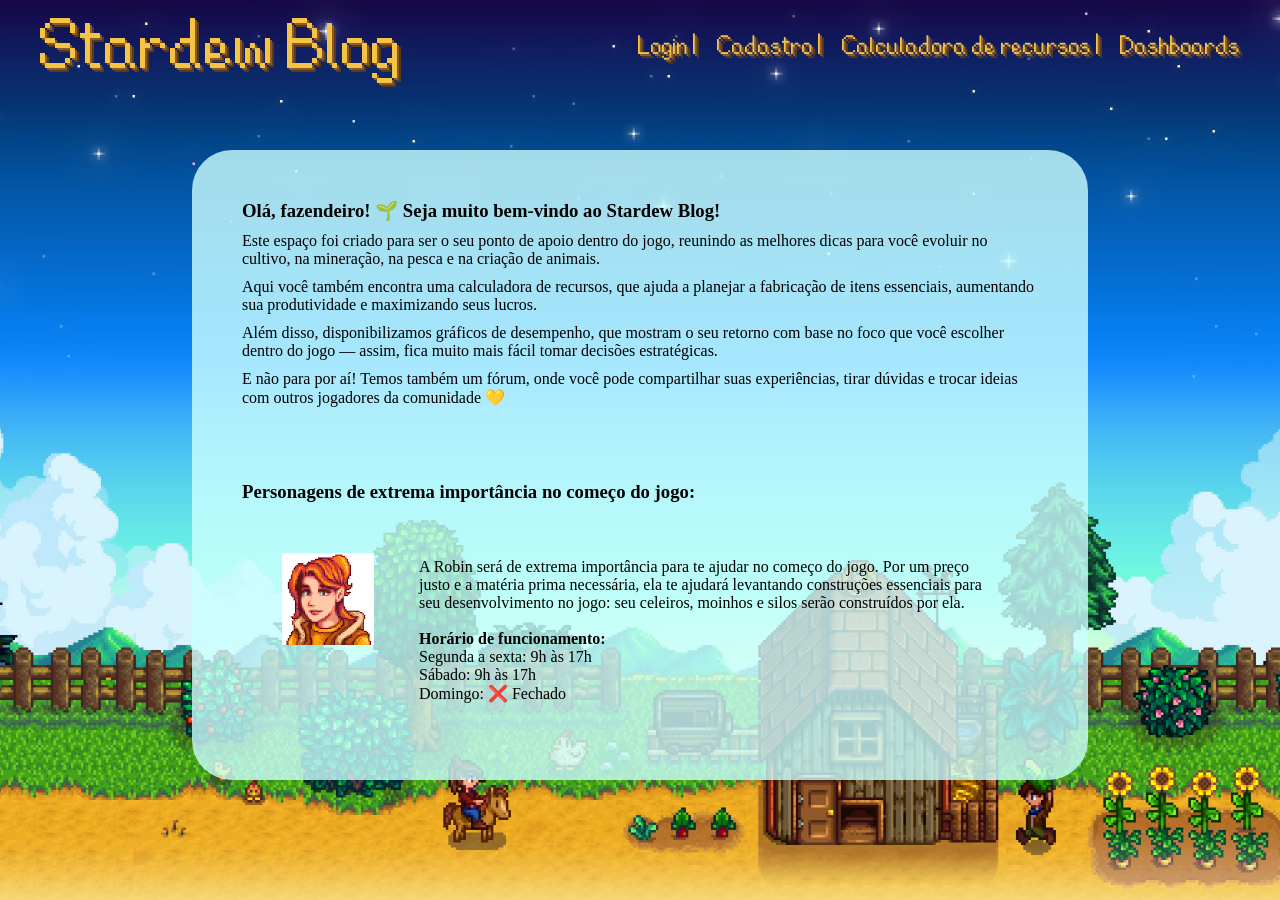
<file: public/index.html>
<!DOCTYPE html>
<html lang="en">

<head>
  <meta charset="UTF-8">
  <meta http-equiv="X-UA-Compatible" content="IE=edge">
  <meta name="viewport" content="width=device-width, initial-scale=1.0">

  <title>Stardew Blog| Página Inicial</title>

  <script src="./js/sessao.js"></script>
  <link href="https://fonts.googleapis.com/css2?family=Press+Start+2P&display=swap" rel="stylesheet">
  <link rel="stylesheet" href="./css/estilo.css">
  <link rel="icon" href="./assets/icon/Brown_Chicken.png">
  <link rel="preconnect" href="https://fonts.gstatic.com">
</head>

<body>
  <div class="header">
    <div class="titulo">Stardew Blog</div>
    <div class="navbar">
      <a href="login.html"> Login | </a>
      <a href="cadastro.html"> Cadastro | </a>
      <span> Calculadora de recursos | </span>
      <span> Dashboards</span>
    </div>
    </div>

  <div class="container">
    <div class="conteudo">
      <h3>Olá, fazendeiro! 🌱 Seja muito bem-vindo ao Stardew Blog!</h3>

      <p>Este espaço foi criado para ser o seu ponto de apoio dentro do jogo, reunindo as melhores dicas para você
        evoluir no cultivo, na mineração, na pesca e na criação de animais.</p>
      <p>Aqui você também encontra uma calculadora de recursos, que ajuda a planejar a fabricação de itens essenciais,
        aumentando sua produtividade e maximizando seus lucros.</p>
      <p>Além disso, disponibilizamos gráficos de desempenho, que mostram o seu retorno com base no foco que você
        escolher dentro do jogo — assim, fica muito mais fácil tomar decisões estratégicas.</p>
      <p>E não para por aí! Temos também um fórum, onde você pode compartilhar suas experiências, tirar dúvidas e trocar
        ideias com outros jogadores da comunidade 💛</p>

      <br>
      <br>
      <br>


      <h3>Personagens de extrema importância no começo do jogo:</h3>

      <div class="personagens">
        <div class="imagem"><img src="assets/imgs/robin.png"></div>
        <div class="text">
          <p>A Robin será de extrema importância para te ajudar no começo do jogo. Por um preço justo e a matéria prima
            necessária, ela te ajudará levantando construções essenciais para seu desenvolvimento no jogo: seu celeiros,
            moinhos e silos serão construídos por ela.</p>
          <br>
          <p style="font-weight: bold;">Horário de funcionamento:</p>

          <p>Segunda a sexta: 9h às 17h</p>
          <p>Sábado: 9h às 17h</p>
          <p>Domingo: ❌ Fechado</p>

        </div>
      </div>

      <div class="personagens">
        <div class="imagem">
          <img src="assets/imgs/pierre.png">
        </div>
        <div class="text">
          <p>O Pierre é dono e administrador do Armazém do Pierre e vai te fornecer as sementes e fertilizantes da
            melhor
            qualidade, o que vai te ajudar muito nesse primeiro momento.</p>
          <br>
          <p style="font-weight: bold;">Horário de funcionamento da loja:</p>
          <p>Segunda a sexta: 9h às 17h</p>
          <p>Sábado: 9h às 17h</p>
          <p>Quarta-feira: ❌ Fechado</p>
          </p>
        </div>
      </div>

      <div class="personagens">
        <div class="imagem">
          <img src="assets/imgs/clint.png">
        </div>
        <div class="text">
          <p>O Clint mora do outro lado do rio, e ele é o ferreiro local. Recomendo que sempre procure a loja dele antes
            de
            começar a se aventurar nas cavernas do jogo. Uma boa picareta e espada te ajudarão muito nessas explorações.
          </p>
          <br>
          <p style="font-weight: bold;">Horário de funcionamento da loja:</p>
          <p>Segunda a sexta: 9h às 16h</p>
          <p>Sábado: 9h às 16h</p>
        </div>
      </div>

      <div class="personagens">
        <div class="imagem">
          <img src="assets/imgs/marnie.png">
        </div>
        <div class="text">
          <p>A Marnie reside no Rancho da Marnie e comercializa rações, animais e feno. Observação: Quase sempre, quando
            você precisar da Marnie, ele não estará na loja, então eu compraria um catálogo assim que fosse possível,
            para evitar que os animais morram de fome.</p>
          <br>
          <p style="font-weight: bold;">Horário de funcionamento da loja:</p>
          <p>9h às 16h, mas fecha segunda e terça 😅</p>
        </div>
      </div>



      <br>
      <br>
      <br>

      <h3>Dicas importantes para iniciantes no jogo:</h3>
      <div class="dicas">
        <div class="imagem">
          <img src="assets/imgs/tired.jpg" width="300px">
        </div>
        <div class="text">
          <p>Não gaste energia desnecessariamente limpando toda a fazenda logo no início. Ao assumir a fazenda de seu
            falecido avô, as coisas estarão em condições bem precárias, então o melhor a se fazer é arregaçar as mangas
            e
            começar a limpar sua terra. Mas apesar disso é importante lembrar que no começo do jogo você não tem
            necessidade de gastar muita energia de forma desnecessária, então vá com calma e evite desmaiar, pois cada
            vez
            que isso acontece os moradores te cobrarão uma pequena fortuna da conta do hospital</p>
        </div>
      </div>
      <div class="dicas">
        <div class="imagem">
          <img src="assets/imgs/bau.jpg" width="300px">
        </div>
        <div class="text">
          <p>Construa baús: No começo de sua jornada, sua mochila mais vai estar para uma pochete de tão pequena. E
            enquanto não tiver as moedas necessárias para comprar a melhoria na loja do Pierre, criar baús para
            armazenar
            os materias que for coletando irá te auxiliar.</p>
        </div>
      </div>
      <div class="dicas">
        <div class="imagem">
          <img src="assets/imgs/plantacao.jpg" width="300px">
        </div>
        <div class="text">
          <p>Com tantas possibilidades do que fazer em Stardew Valley, é possível se sentir um pouco perdido sobre o que
            priorizar no início. Porém, a melhor coisa é se concentrar na sua plantação no começo, aproveitando o resto
            do
            tempo para minerar e coletar outros recursos espalhados para o mapa, o que ajudará a juntar dinheiro para
            novas ferramentas e melhorias para sua casa ao longo do gameplay.</p>
        </div>
      </div>
      <div class="dicas">
        <div class="imagem">
          <img src="assets/imgs/espantalho.jpg" width="300px">
        </div>
        <div class="text">
          <p>E falando em perder dinheiro, assim que você começar a plantar, os corvos da região vão decidir que sua
            fazenda é um ótimo lugar para conseguir um lanchinho gratuito, atacando periodicamente suas colheitas.Uma
            forma simples de evitar esse problema são os espantalhos, que podem ser criados desde o início, com cada um
            protegendo uma região circular de 8x8.</p>
        </div>
      </div>

      <div class="dicas">
        <div class="imagem">
          <img src="assets/imgs/tv.jpg" width="300px">
        </div>
        <div class="text">
          <p>Depois de muito trabalho e exploração, chegou a hora de se recolher para descansar. Porém, sua jornada
            ainda
            não acabou! Ao voltar para a cabana, é hora de assistir TV antes de dormir, porque os canais de Stardew
            Valley
            oferecem informações valiosas para sua aventura.</p>
          <br>

          <p style="font-weight: bold;">Guia de Canais:</p>
          <br>
          <p><span style="font-weight: bold;">Rainha do molho:</span> Ensina receitas de comida e passa aos domingos com
            reprises na quarta</p>
          <p><span style="font-weight: bold;">Cartomante: </span>Mostra sua sorte do dia, muito importante para saber se
            você terá sorte na mineração, pesca ou encontrando itens raros</p>
          <p><span style="font-weight: bold;">Previsão do tempo: </span> Diz o clima do dia seguinte, muito útil para
            planejar o dia seguinte no jogo</p>
          <p><span style="font-weight: bold;">Vida no campo: </span>Dá dicas importantes sobre agricultura, pesca,
            eventos e mecânicas escondidas no jogo</p>
        </div>
      </div>

      <br>
      <br>
      <br>
      <h3>Dicas de cultivo:</h3>
      <p>Stardew Valley tem as quatro estações que conhecemos e cada uma dura um período fixo de 28 dias. A mais
        desafiadora do jogo será o inverno, obviamente.</p>
      <div class="estacao">
        <div class="imagem"><img src="assets/imgs/primavera.jpg" width="400px"></div>
        <div class="text">
          <h4>1ª estação: Primavera 🌸</h4>
          <br>
          <p>A primavera é de longe a estação mais bonita e aguardada do jogo, o cenário se enche de flores, o clima
            fica
            agradável e é a estação ideal para aprender a cultivar, já que os cultivos dessa estação são mais simples:
          </p>
          <p>Nessa estação, as seguintes plantas podem ser cultivadas: Jasmin-azul, couve-flor, alho, couve, chirívia,
            batata, ruibarbo, tulipa, arroz não moído, cenoura. Além dessas, o grão de café, vagem e morango também
            podem
            ser cultivados, esses rendendo colheitas múltiplas.</p>
          <p>A melhor planta para se ganhar dinheiro nessa primeira primavera é a batata, você pode comprar as sementes
            do
            Pierre.</p>
            <p>Quais os melhores cultivos da primavera?<button onclick="mostrarPlantiosPrimavera()">Descobrir</button></p>
            <br>
            
          <br>
          <div id="div_primavera">
            <!-- <img src="assets/imgs/Potato.png" width="50px">
            <img src="assets/imgs/Kale.png" width="50px">
            <img src="assets/imgs/Strawberry.png" width="50px"> -->
          </div>
        </div>
      </div>

      <div class="estacao">
        <div class="text">
          <h4>2ª estação: Verão ☀️</h4>
          <br>
          <p>O verão faz as plantas crescerem rápido e possui menos chuva que a primavera</p>
          <p>Nessa estação você consegue cultivar: Melão, papoula, rabanete, repolho roxo, carambola, flor-miçanga,
            trigo e
            girassol como colheita única. Como colheitas múltiplas temos o mirtilo, milho, lúpulo, pimenta quente,
            tomate e
            grão de café</p>
          <p>A melhor planta para essa estação é o mirtilo, pois produz várias vezes, dando muitos frutos por colheita e
            rende 80 ouros por fruto</p>
            <p>Quais os melhores cultivos do verão?<button onclick="mostrarPlantiosVerao()">Descobrir</button></p>
            <br>
          <br>
          <div id="div_verao">
            <!-- <img src="assets/imgs/Blueberry.png" width="50px">
            <img src="assets/imgs/Melon.png" width="50px">
            <img src="assets/imgs/Starfruit.png" width="50px"> -->
          </div>
        </div>
        <div class="imagem"><img src="assets/imgs/verao.jpg" width="400px"></div>
      </div>

      <div class="estacao">
        <div class="imagem">
          <img src="assets/imgs/outono.jpg" width="400px">
        </div>
        <div class="text">
          <p>
          <h4>3ª estação: Outono 🍂</h4>
          <br>

          <p>No outono, a estética do jogo fica extraordinária de tão linda, além disso é uma das estações mais
            lucrativas
            do jogo. O outono tem ainda menos chuvas que o verão, então é importante ter um bom regador nessa altura do
            jogo.</p>
          <p>Nessa estação você pode plantar como colheita única: Amaranto, alcachofra, beterraba, couve chinesa,
            rosa-de-fada, abóbora, girassol, cereja de joia doce, trigo, inhame. Como múltiplas colheitas: Milho,
            Oxicoco,
            Berinjela, uva, e brócolis.</p>
          <p>Melhores plantações do outono sem dúvida: <button onclick="mostrarPlantiosOutono()">Descobrir</button></p>
          <br>
          <div id="div_outono">
            <!-- <img src="assets/imgs/Pumpkin.png" width="50px">
            <img src="assets/imgs/Cranberries.png" width="50px">
            <img src="assets/imgs/Corn.png" width="50px"> -->
          </div>
        </div>
      </div>

      <div class="estacao">
        <div class="text">
          <h4>4ª estação: Inverno ❄️</h4>

          <h4>Muita atenção</h4>
          <p>É aqui que o bicho pega!! No inverno, não é possível plantar em área externa devido à baixa temperatura.
            Então
            é de extrema importância que a essa altura do jogo você já tenha desbloqueado a estufa, que vai te salvar
            durante os 28 dias dessa estação! </p>
          <p>Caso você ainda não tenha desbloqueado a estufa, não se preocupe, você ainda poderá contar com a pescaria
            para
            se sustentar durante esse período. Durante esse período a única possível plantação externa é do melão
            poeiro.
          </p>
          <p>
            <img src="assets/imgs/Powdermelon.png" width="50px">
          </p>


        </div>
        <div class="imagem"><img src="assets/imgs/inverno.jpg" width="400px"></div>
      </div>

      <br>
      <br>
      <br>
      <center>
         <h3>A Pesca em Stardew Valley</h3>
         <br>
      <div class="intro-pesca">
        <img src="assets/imgs/pesca3.jpg" width="400px">
        <img src="assets/imgs/pesca.jpg" width="400px">
      </div>
      <br>
      <br>
      </center>
      <p>A pesca é uma das melhores maneiras de ganhar dinheiro e também uma das partes mais divertidas do jogo!</p>
      <p>No começo do jogo pode ser um pouco complicado se acostumar com o controle da barra de pesca, mas logo você se acostuma a isso e estará se divertindo pescando vários peixes pela Vila dos Pelicanos.</p>
      <p>Uma coisa importante de se saber nesse início de jogo é que a variedade de sua pesca depende da estação, clima, horário e experiência em pesca. Aqui abaixo vai um guia de todos os possíveis lugares de pesca e os peixes que é possível conseguir em cada um.</p>
     
      <div class="pesca">
        <div class="imagem"><img src="assets/imgs/esgoto.jpg" width="300px"></div>
        <div class="text">
          <h3>Esgotos</h3>
          <br>
          <p>Os Esgotos são um local de pesca fácil e produtivo, especialmente para aprimorar a habilidade de pesca ou
            adquirir tesouros. A Carpa é o peixe menos difícil de pescar no jogo e é o único peixe nos esgotos (exceto
            um
            único peixe lendário, a Carpa mutante). Portanto, todo arremesso de linha resulta em uma recompensa de item
            imediata ou em uma pesca rápida de carpa.</p>
          <p style="font-weight: bold;">Peixes mais comuns de se pescar no esgoto:</p>
          <br>
          <p><img src="assets/imgs/carpa.png" width="30px"> Carpa</p>
          <p><img src="assets/imgs/Radioactive_Carp.png" width="30px"> Carpa Radioativa</p>
        </div>
      </div>
      <div class="pesca">
        <div class="text">
          <h3>Praia</h3>
          <br>
          <p>A praia é o melhor para você começar a ganhar dinheiro de verdade com pesca.
            Quanto mais longe sua vara alcançar, melhores serão os peixes e a parte da noite (após as 18h) costuma ser mais lucrativa.
            Fique no píer e lance o mais longe que puder.
          </p>
          <p style="font-weight: bold;">Os peixes mais comuns de se pescar na praia:</p>
          <br>
          <p><img src="assets/imgs/linguado.png" width="30px"> Linguado</p>
          <p><img src="assets/imgs/Sardine.png" width="30px"> Sardinha</p>
          <p><img src="assets/imgs/Tuna.png" width="30px"> Atum</p>
        </div>
        <div class="imagem"><img src="assets/imgs/praia.jpg" width="300px" height="225px"></div>
      </div>
      <div class="pesca">
        <div class="imagem">
          <img src="assets/imgs/riverPelican.jpg" width="300px" height="225px">
        </div>
        <div class="text">
          <h3>Rio(Vila dos Pelicanos)</h3>
          <br>
          <p>A pesca costuma ser mais variada e menos previsível.
            Nos dias de chuva você consegue pescar o bagre, o mais valioso dentre os comuns de se pescar por aqui. 
            Os lugares mais largos do rio costumam ter os melhores peixes e alguns deles só aparecem em horários específicos.
          </p>
          
          <p style="font-weight: bold;">Os peixes mais comuns de se pescar nesse rio:</p>
          <br>
          <p><img src="assets/imgs/Bream.png" width="30px"> Brema</p>
          <p><img src="assets/imgs/Catfish.png" width="30px"> Bagre (quando chove)</p>
          <p><img src="assets/imgs/Sunfish.png" width="30px"> Sunfish</p>
        </div>
      </div>
      <div class="pesca">
        <div class="text">
          <h3>Lago da montanha</h3>
          <br>
          <p>Os peixes aqui são mais calmos e por isso são mais fáceis de pescar, sendo um bom lugar para treinar até se acostumar com a barra de pesca e comandos.
            No verão e inverno é possível pescar o Esturjão, que é o mais valioso dentre os comuns de se pescar. Um ótimo lugar para ganhar experiência em pesca.
          </p>
          <p style="font-weight: bold;">Os peixes mais comuns de se pescar nesse lago:</p>
          <br>
          <p><img src="assets/imgs/carpa.png" width="30px"> Carpa</p>
          <p><img src="assets/imgs/achiga.png" width="30px"> Achigã</p>
          <p><img src="assets/imgs/Sturgeon.png" width="30px"> Esturjão</p>
        </div>
        <div class="imagem">
          <img src="assets/imgs/Lago da Montanha.jpg" width="300px" height="225px">
        </div>
      </div>
      <div class="pesca">
        <div class="imagem">
          <img src="assets/imgs/LagodaFazenda.jpg" width="300px" height="225px">
        </div>
        <div class="text">
          <h3>Lago da fazenda</h3>
          <br>
          <p>Pescar no lago da fazenda serve mais para treino do que para lucro, isso devido a enorme quantidade de lixo que se pega pescando aqui e a pouquíssima quantidade de peixes bons.</p>
          <p style="font-weight: bold;">Os peixes mais comuns de se pescar:</p>
          <br>
          <p><img src="assets/imgs/carpa.png" width="30px"> Carpa</p>
          <p><img src="assets/imgs/lixo.png" width="30px"> Lixo😅</p>
        </div>
      </div>
      <div class="pesca">

        <div class="text">
          <h3>Minas</h3>
          <br>
          <p>Quando conseguir pescar nas minas, você já estará em nível mais avançado e com mais experiência em pesca, isso porque a pesca só é desbloqueada nos últimos andares das minas.
            A barrinha é mais difícil de controlar, os peixes são mais rápidos e você conseguirá peixes raros com mais facilidade.
          </p>
          <p style="font-weight: bold;">Os peixes mais comuns de se pescar:</p>
          <br>
          <p><img src="assets/imgs/Ghostfish.png" width="30px"> Peixe fantasma</p>
          <p><img src="assets/imgs/Lava_Eel.png" width="30px"> Enguia de lava</p>
        </div>
        <div class="imagem">
          <img src="assets/imgs/mina.jpg" width="300px" height="225px">
        </div>
      </div>
      <div class="pesca">
        <div class="imagem">
          <img src="assets/imgs/Deserto.jpg" width="300px" height="225px">
        </div>
        <div class="text">
          <h3>Deserto</h3>
          <br>
          <p>No deserto há poucos tipos de peixes e você consegue pescar em horários específicos. Você consegue o areinha que é importante para completar o Centro Comunitário.</p>
          <p style="font-weight: bold;">Os peixes mais comuns de se pescar:</p>
          <br>
          <p><img src="assets/imgs/Sandfish.png" width="30px"> Areinha</p>
        </div>
      </div>
      <br>
      <br>
      <br>
      <center>
        <h3>Pecuária em Stardew Valley</h3>
        <br>
        <br>
          <div class="intro-pecuaria">
            
            <img src="assets/imgs/Celeiro.png" width="300px">
            <img src="assets/imgs/Galinheiro.png" width="300px">
          </div>
      </center>
      <br>
      <p>A pecuária é uma das melhores formas de conseguir dinheiro no jogo. Para começar você vai precisar construir um galinheiro e um celeiro com a Robin</p>
      <p style="font-weight: bold;">No galinheiro é possível criar:</p>
      <div class="intro-pecuaria">
        <p><img src="assets/imgs/White_Chicken.png"> Galinhas</p>
        <p><img src="assets/imgs/Duck.png"> Patos</p>
        <p><img src="assets/imgs/Rabbit.png"> Coelhos</p>
      </div>
      <p style="font-weight: bold;">No celeiro é possível criar:</p>
      <div class="intro-pecuaria">
        <p><img src="assets/imgs/White_Cow.png"> Vacas</p>
        <p><img src="assets/imgs/Goat.png"> Cabras</p>
        <p><img src="assets/imgs/Sheep.png"> Ovelhas</p>
        <p><img src="assets/imgs/Pig.png"> Porcos</p>
      </div>
      
      <p>Os animais vão te fornecer diversos recursos que você pode vender, usar para fazer receitas, roupas e diversos outros utensílios</p>
      <p><img src="assets/imgs/32px-Egg.png" width="35px"> Ovos: Você obtém com as galinhas</p>
      <p><img src="assets/imgs/36px-Duck_Egg.png" width="35px"> Ovos de pata: consegue criando patos</p>
      <p><img src="assets/imgs/36px-Duck_Feather.png" width="35px"> Penas de pato: consegue com patos e é ótimo para dar de presente e criar roupas.</p>
      <p><img src="assets/imgs/32px-Wool.png" width="35px"> Lã: consegue com as ovelhas</p>
      <p><img src="assets/imgs/32px-Rabbit's_Foot.png" width="35px"> Pé de coelho: Excelente para dar de presente de aniversário para os aldeões, que acreditam ser um amuleto da sorte.</p>
      <p><img src="assets/imgs/32px-Milk_ES.png" width="35px"> Leite: consegue com as vacas</p>
      <p><img src="assets/imgs/32px-Goat_Milk_ES.png" width="35px"> Leite de cabra: consegue com as cabras</p>
      <p><img src="assets/imgs/32px-Truffle.png" width="35px"> Trufas: os porcos conseguem fuçando o solo, muito lucrativo</p>          
      <p>É muito importante dar carinho e comida aos animais todos os dias, isso porque eles ficam felizes e isso aumenta a qualidade dos recursos fornecidos, impactando diretamente no lucro. Outra dica importante para manter os animais sempre felizes é comprar um aquecedor para o inverno e manter nos ambientes deles</p>

      <br><br><br>

      <center>
        <h3>Exploração das minas em Stardew Valley</h3>
        <br>
        <br>
          <div class="intro-pecuaria">
            
            <img src="assets/imgs/minas.jpg" width="300px">
            <img src="assets/imgs/minas1.jpg" width="300px">
          </div>
      </center>
      <p>As minas são uma parte essencial do jogo, pois aqui você vai adquirir experiência matando montros, além de adquirir recursos essenciais para o jogo</p>
      <p style="font-weight: bold;">Dicas importantes:</p>
      <br>
      <p>No início do jogo seu level e energia estarão baixos, além de que suas ferramentas não serão as melhores, o que pode acabar te trazendo infortúnios como ser derrotado facilmente nas cavernas, então tenha cuidado.</p>
      <p>Leve frutas, peixe e comida cozida quando tiver, para recuperar energia.</p>
      <br>
      <p style="font-weight: bold;">Guia dos andares</p>
      <br>
      <p>Andares 1-39: Abundante em cobre </p>
      <p>Andares 40-79: Abundante em ferro</p>
      <p>Andares 80+: Abundante em ouro</p>
      <p>Outros minérios como írio você só vai encontrar na caverna do deserto, que possui uma dificuldade mais elevada.</p>
      <br>

    <div class="footer">
    </div>
</body>
<script>
  function mostrarPlantiosPrimavera(){

    div_primavera.innerHTML = "<br><br><br>";

    let primavera = [
      {nome: 'Jasmin-Azul', preco: '30 ouros', imagem : 'assets/imgs/Jasmin.png'},
      {nome: 'Couve-flor', preco: '80 ouros', imagem : 'assets/imgs/Couve.png'},
      {nome: 'Alho', preco: '40 ouros', imagem : 'assets/imgs/Alho.png'},
      {nome: 'Couve', preco: '70 ouros', imagem : 'assets/imgs/Kale.png'},
      {nome: 'Chirívia', preco: '20 ouros', imagem : 'assets/imgs/Chirivia.png'},
      {nome: 'Batata', preco: '50 ouros', imagem : 'assets/imgs/Potato.png'},
      {nome: 'Ruibarbo', preco: '100 ouros', imagem : 'assets/imgs/Ruibarbo.png'},
      {nome: 'Morango', preco: '100 ouros', imagem : 'assets/imgs/Morango.png'}
    ];

    for(let i = 0; i < primavera.length; i++){
      div_primavera.innerHTML += ` <li><img src="${primavera[i].imagem}" width = "40px"> ${primavera[i].nome} - ${primavera[i].preco}</li>`
    }
  }

  function mostrarPlantiosVerao(){
    div_verao.innerHTML = "<br><br><br>";

    let verao = [
      {nome: 'Melão', preco: '80 ouros', imagem : 'assets/imgs/Melao.png'},
      {nome: 'Papoula', preco: '100 ouros', imagem : 'assets/imgs/Papoula.png'},
      {nome: 'Rabanete', preco: '40 ouros', imagem : 'assets/imgs/Rabanete.png'},
      {nome: 'Repolho roxo', preco: '100 ouros', imagem : 'assets/imgs/Repolho.png'},
      {nome: 'Carambola', preco: '400 ouros', imagem : 'assets/imgs/Carambola.png'},
      {nome: 'Girassol', preco: '30 ouros', imagem : 'assets/imgs/Girassol.png'},
      {nome: 'Mirtilo', preco: '80 ouros', imagem : 'assets/imgs/Mirtilo.png'},
      {nome: 'Milho', preco: '150 ouros', imagem : 'assets/imgs/Milho.png'}
    ];

    for(let i = 0; i < verao.length; i++){
      div_verao.innerHTML += ` <li><img src="${verao[i].imagem}" width = "40px"> ${verao[i].nome} - ${verao[i].preco}</li>`
    }
  }

  function mostrarPlantiosOutono(){
    div_outono.innerHTML = "<br><br><br>";

    let outono = [
      {nome: 'Amaranto', preco: '70 ouros', imagem : 'assets/imgs/Amaranto.png'},
      {nome: 'Alcachofra', preco: '30 ouros', imagem : 'assets/imgs/Alcachofra.png'},
      {nome: 'Beterraba', preco: '20 ouros', imagem : 'assets/imgs/Beterraba.png'},
      {nome: 'Abobora', preco: '100 ouros', imagem : 'assets/imgs/Abobora.png'},
      {nome: 'Oxicoco', preco: '240 ouros', imagem : 'assets/imgs/Oxicoco.png'},
      {nome: 'Berinjela', preco: '20 ouros', imagem : 'assets/imgs/Berinjela.png'},
      {nome: 'Uva', preco: '60 ouros', imagem : 'assets/imgs/Uva.png'}
    ];

    for(let i = 0; i < outono.length; i++){
      div_outono.innerHTML += ` <li><img src="${outono[i].imagem}" width = "40px"> ${outono[i].nome} - ${outono[i].preco}</li>`
    }
  }
</script>
</html>
</file>
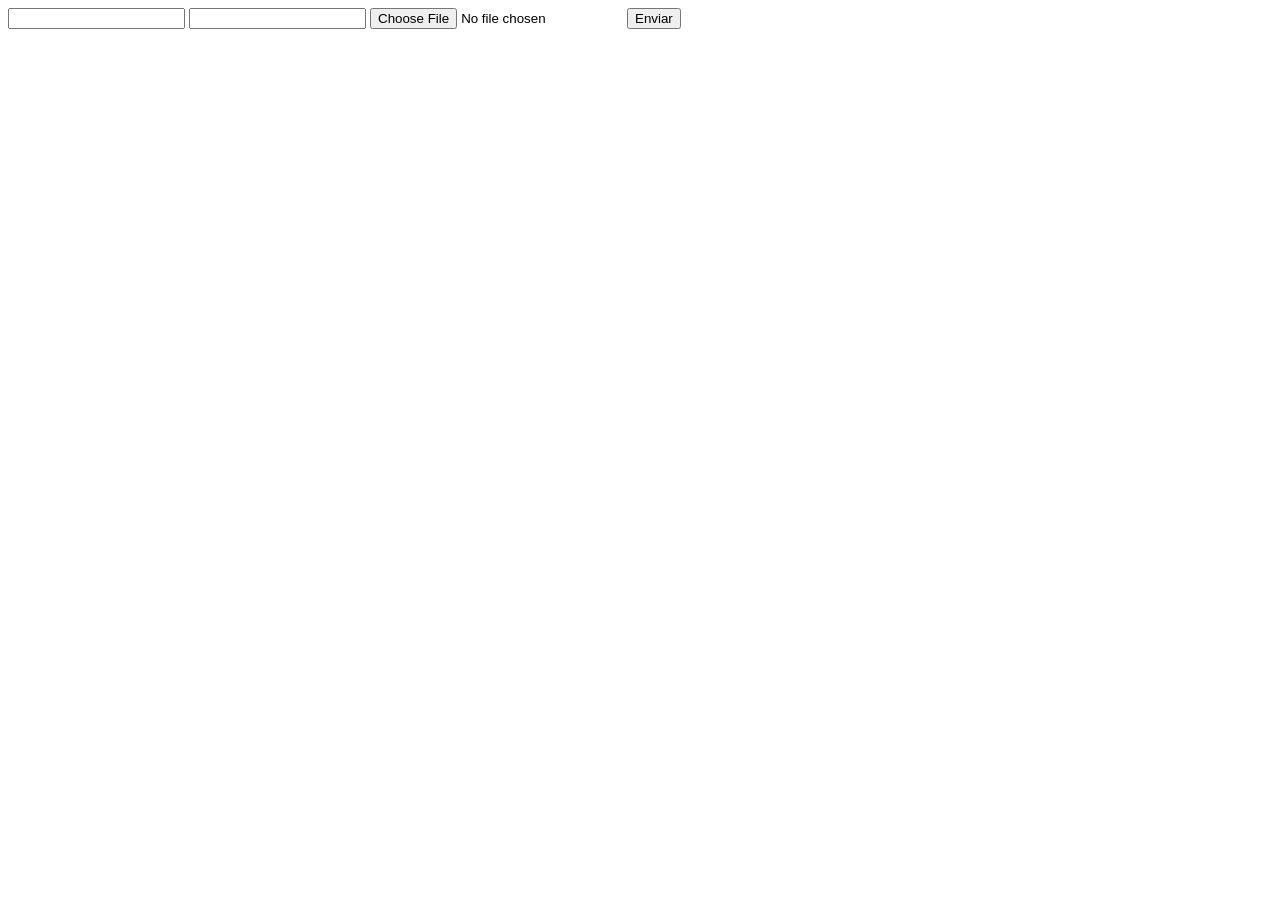
<file: DOCUMENTOS_DE_APOIO/exemplo_de_upload_de_arquivo/public/index.html>
<!DOCTYPE html>
<html lang="en">

<head>
  <meta charset="UTF-8">
  <meta http-equiv="X-UA-Compatible" content="IE=edge">
  <meta name="viewport" content="width=device-width, initial-scale=1.0">
  <title>Upload</title>
</head>

<body>

  <div>
    <input name="nome" id="nome" type="text" />
    <input name="email" id="email" type="url" />
    <input name="foto" id="foto" type="file" />
    <button onclick="enviar()">Enviar</button>
  </div>

  <div id="container"></div>
</body>

</html>

<script>
  function enviar() {
    const formData = new FormData();
    formData.append('foto', foto.files[0])
    formData.append('nome', nome.value)
    formData.append('email', email.value)

    fetch("/usuarios/cadastro", {
      method: "POST",
      body: formData
    })
      .then(res => {
        window.location = "./perfil.html"
      })
      .catch(err => {
        //console.log(err);
      })
  }
</script>
</file>
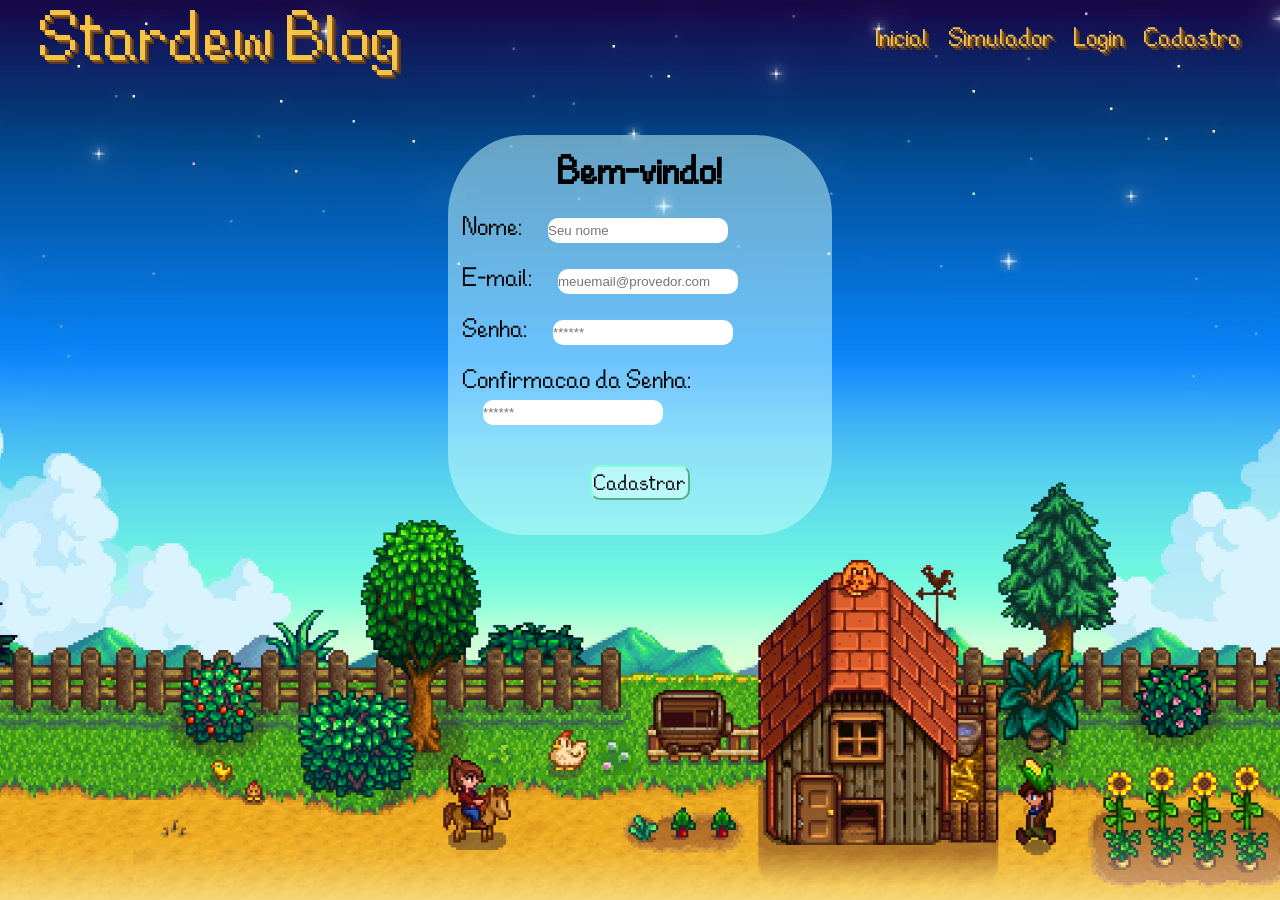
<file: public/cadastro.html>
<!DOCTYPE html>
<html lang="pt-br">

<head>
  <meta charset="UTF-8" />
  <meta http-equiv="X-UA-Compatible" content="IE=edge" />
  <meta name="viewport" content="width=device-width, initial-scale=1.0" />

  <title>StardewBlog | Cadastro</title>

  <script src="./js/sessao.js"></script>

  <link rel="stylesheet" href="./css/login.css" />
  <link rel="icon" href="./assets/icon/Brown_Chicken.png" />
  <link rel="preconnect" href="https://fonts.gstatic.com" />
</head>

<body>
  <!--header inicio-->
  <div class="header">
    <div class="container">
      <h1 class="titulo">Stardew Blog</h1>
      <div class="navbar">
        <a href="index.html">Inicial</a>
        <a href="simulador.html">Simulador</a>
        <a href="login.html">Login</a>
        <a href="#">Cadastro</a>
      </div>
    </div>
    <!--header fim-->

    <div class="login">
      <!-- <div class="alerta_erro">
        <div class="card_erro" id="cardErro">
          
        </div> 
      </div> -->
      <div class="container">
        <div class="card card-cadastro">
          <h2>Bem-vindo!</h2>
          <div class="formulario">
            <!--
                         Para inserir mais um campo, copie uma das inputs abaixo.
                         Assim que inserir vá para o script abaixo.
                     -->
            <div class="campo">
              <span>Nome:</span>
              <input id="nome_input" type="text" placeholder="Seu nome" />
            </div>
            <div class="campo">
              <span>E-mail:</span>
              <input id="email_input" type="text" placeholder="meuemail@provedor.com" />
            </div>
            <div class="campo">
              <span>Senha:</span>
              <input id="senha_input" type="password" placeholder="******" />
            </div>
            <div class="campo">
              <span>Confirmacao da Senha:</span>
              <input id="confirmacao_senha_input" type="password" placeholder="******" />
            </div>
            <div class="botao_centraliza">
              <button class="botao" onclick="cadastrar()">Cadastrar</button>
            </div>
            <div id="div_erros_login">
              <div id="mensagem_erro"></div>
            </div>
            <div id="div_aguardar" class="loading-div" style="display:none; justify-content:center;">
              <img src="./assets/imgs/loading.gif" id="loading-gif" width="100px">
            </div>


          </div>
        </div>
      </div>
</body>

</html>

<script>

  // Array para armazenar empresas cadastradas para validação de código de ativação 
  let listaEmpresasCadastradas = [];

  function cadastrar() {
    // aguardar();
    let mensagem = document.getElementById('mensagem_erro');
    //Recupere o valor da nova input pelo nome do id
    // Agora vá para o método fetch logo abaixo
    var nomeVar = nome_input.value;
    var emailVar = email_input.value;
    var senhaVar = senha_input.value;
    var confirmacaoSenhaVar = confirmacao_senha_input.value;

    // Verificando se há algum campo em branco
    if (
      nomeVar == "" ||
      emailVar == "" ||
      senhaVar == "" ||
      confirmacaoSenhaVar == ""
    ) {
      mensagem.innerHTML = "<p><b>Erro: todos os campos devem estar preenchidos</b></p>";
      return false;
    }else if(senhaVar.length < 8){
      mensagem.innerHTML = `<p><b>A senha deve conter pelo menos 8 caracteres.</b></p>`
      return false;
    }
     else if (senhaVar != confirmacaoSenhaVar) {
      mensagem.innerHTML = `<p><b>Ops! As senhas digitadas sao diferentes.</b></p>`;
      return false;
    }else if(!emailVar.includes(".com") || !emailVar.includes('.com')){
      mensagem.innerHTML = `<p><b>Email não é válido</b></p>`;
      return false;
    }
    fetch("/usuarios/cadastrar", {
      method: "POST",
      headers: {
        "Content-Type": "application/json",
      },
      body: JSON.stringify({
        // crie um atributo que recebe o valor recuperado aqui
        // Agora vá para o arquivo routes/usuario.js
        nomeServer: nomeVar,
        emailServer: emailVar,
        senhaServer: senhaVar,
      }),
    })
      .then(function (resposta) {
        //console.log("resposta: ", resposta);

        if (resposta.ok) {
          mensagem.innerHTML =
            "Cadastro realizado com sucesso! Redirecionando para tela de Login...";

          setTimeout(() => {
            window.location = "login.html";
          }, "2000");

          limparFormulario();
          finalizarAguardar();
        } else if (resposta.status == 500) {
          mensagem.innerHTML =
            "Email ja cadastrado no banco!";
          //throw "Houve um erro ao tentar realizar o cadastro!";
        }
      })
      .catch(function (resposta) {
        //console.log(`#ERRO: ${resposta}`);
        finalizarAguardar();
      });

    return false;
  }

  // Listando empresas cadastradas 
  // function sumirMensagem() {
  //   div_erros_login.style.display = "none";
  // }
</script>
</file>
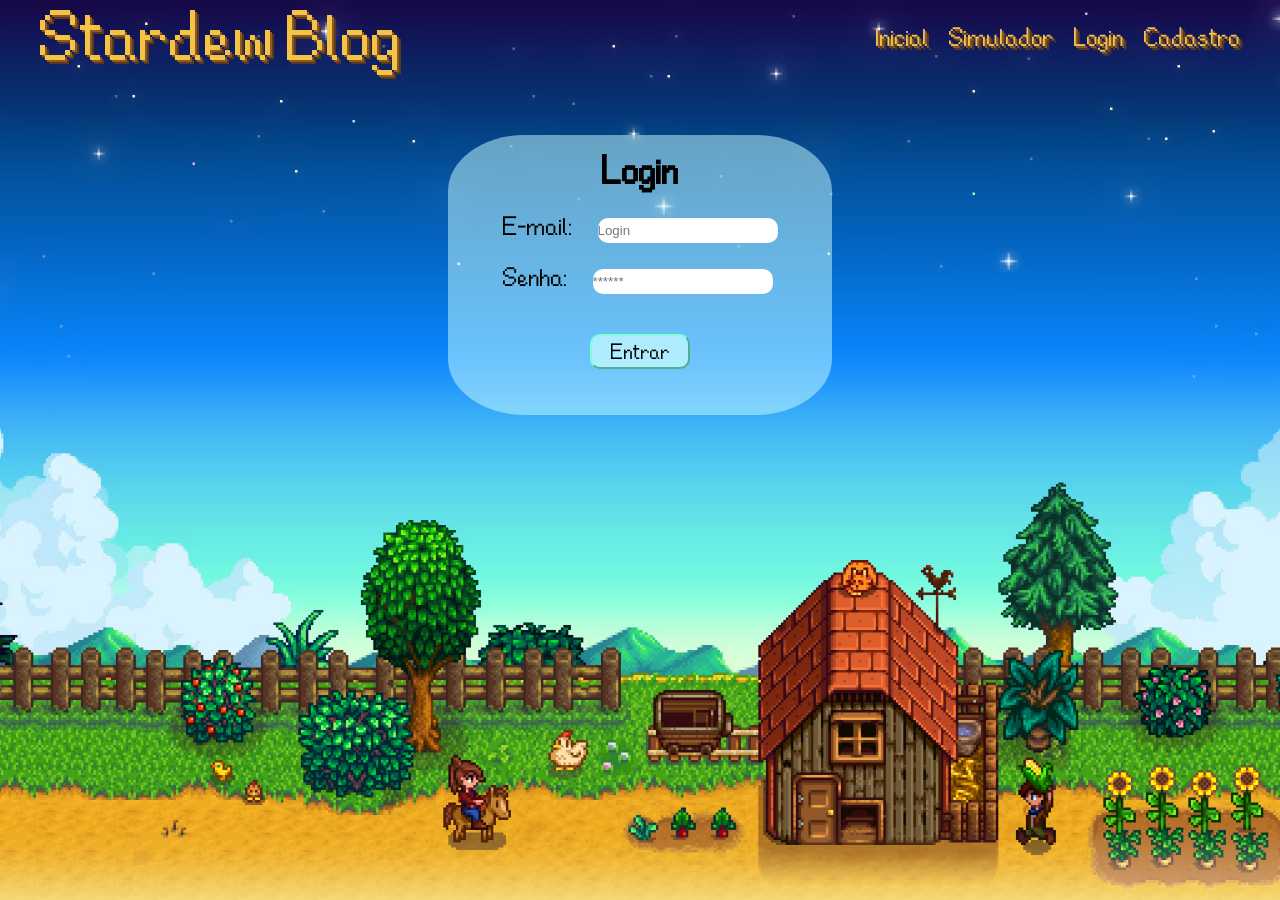
<file: public/login.html>
<!DOCTYPE html>
<html lang="pt-br">

<head>
    <meta charset="UTF-8">
    <meta http-equiv="X-UA-Compatible" content="IE=edge">
    <meta name="viewport" content="width=device-width, initial-scale=1.0">

    <title>StardewBlog | Login</title>

    <script src="./js/sessao.js"></script>

    <link rel="stylesheet" href="./css/login.css">
    <link rel="icon" href="./assets/icon/Brown_Chicken.png">
    <link rel="preconnect" href="https://fonts.gstatic.com">
</head>

<body>

    <!--Header-->

    <div class="header">
        <div class="container">
            <h1 class="titulo">Stardew Blog</h1>
            <div class="navbar">
                <a href="index.html">Inicial</a>
                <a href="simulador.html">Simulador</a>
                <a href="#">Login</a>
                <a href="cadastro.html">Cadastro</a>
            </div>
        </div>


        <div class="login">
            <div class="container">
                <div class="card card-login">
                    <h2>Login</h2>
                    <div class="formulario">
                        <div class="campo">
                            <span>E-mail:</span>
                            <input id="email_input" type="text" placeholder="Login">
                        </div>
                        <div class="campo">
                            <span>Senha:</span>
                            <input id="senha_input" type="password" placeholder="******">
                        </div>
                        <div class="botao_centraliza">
                            <button class="botao" onclick="entrar()">Entrar</button>
                        </div>
                        <div class="alerta_erro">
                            <div class="card_erro" id="cardErro">
                                <span id="mensagem_erro"></span>
                            </div>
                    </div>

                </div>

                <div id="div_aguardar" class="loading-div" style="display:none; justify-content:center;">
                    <img src="./assets/imgs/loading.gif" id="loading-gif" width="100px">
                </div>


            </div>
        </div>
    </div>

    <!--footer inicio-->
    <!-- <div class="footer">
        <div class="container">
            <h4>Feito com amor por aluno &hearts; SPTech &copy; 2023</h4>
            <span class="version">v1.0.0</span>
        </div> -->
    <!-- </div> -->
    <!--footer fim-->

</body>

</html>

<script>


    function entrar() {
        aguardar();

        var emailVar = email_input.value;
        var senhaVar = senha_input.value;

        if (emailVar == "" || senhaVar == "") {
            cardErro.style.display = "block"
            mensagem_erro.innerHTML = "Erro: todos os campos em branco!";
            finalizarAguardar();
            return false;
        }
        else {
            setInterval(sumirMensagem, 5000)
        }

        //console.log("FORM LOGIN: ", emailVar);
        //console.log("FORM SENHA: ", senhaVar);

        fetch("/usuarios/autenticar", {
            method: "POST",
            headers: {
                "Content-Type": "application/json"
            },
            body: JSON.stringify({
                emailServer: emailVar,
                senhaServer: senhaVar
            })
        }).then(function (resposta) {
            //console.log("ESTOU NO THEN DO entrar()!")

            if (resposta.ok) {
                //console.log(resposta);

                resposta.json().then(json => {
                    //console.log(json);
                    //console.log(JSON.stringify(json));
                    sessionStorage.EMAIL_USUARIO = json.email;
                    sessionStorage.NOME_USUARIO = json.nome;
                    sessionStorage.ID_USUARIO = json.id;
                    setTimeout(function () {
                        window.location = "./dashboard/dashboard.html";
                    }, 1000); // apenas para exibir o loading

                });

            } else {

                mensagem_erro = "Algo deu errado, verifique sua senha e tente novamente!"

                resposta.text().then(texto => {
                    console.error(texto);
                    finalizarAguardar(texto);
                });
            }

        }).catch(function (erro) {
            //console.log(erro);
        })

        return false;
    }

    function sumirMensagem() {
        cardErro.style.display = "none"
    }

</script>
</file>
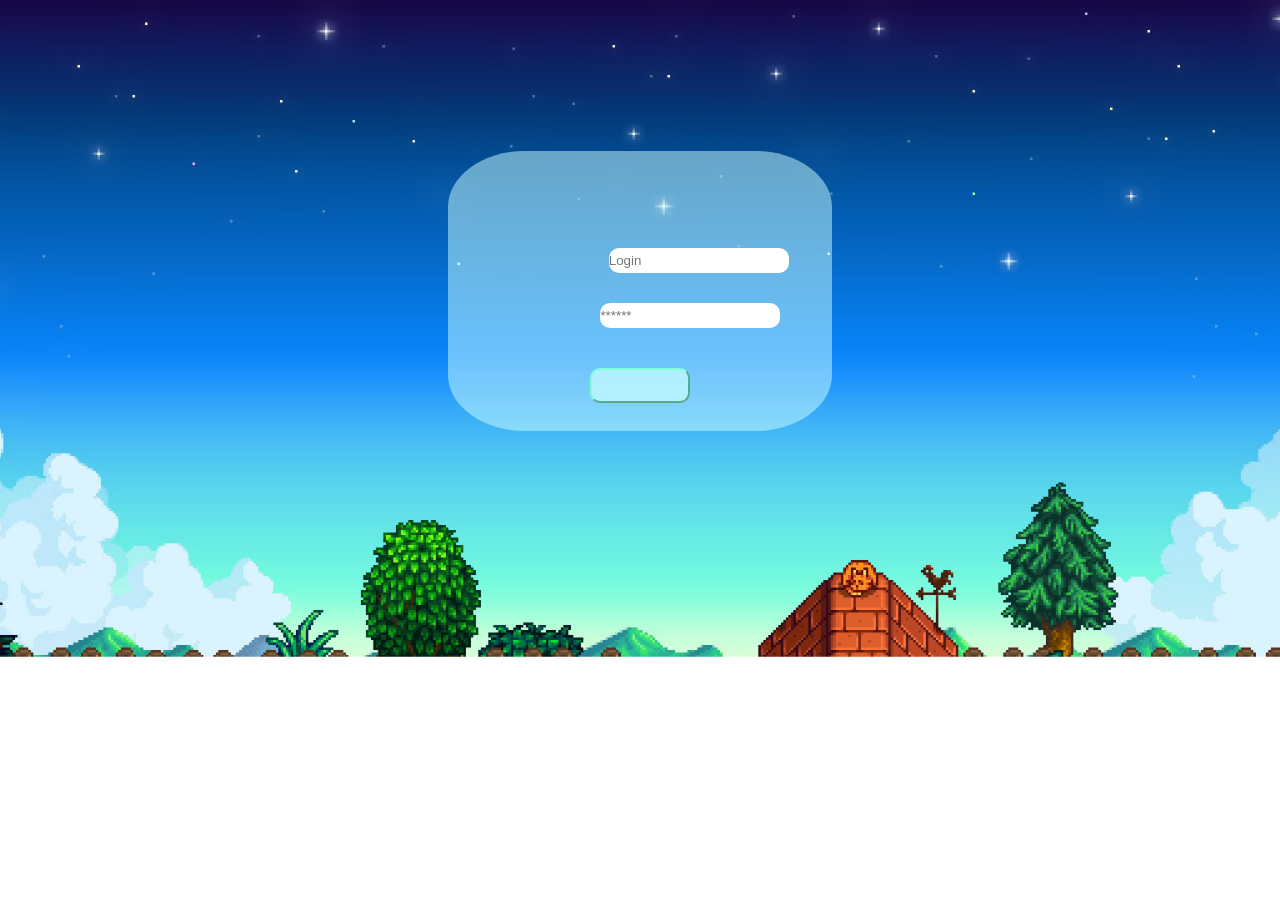
<file: public/dashboard/edicao-aviso.html>
<!DOCTYPE html>
<html lang="pt-br">

<head>
    <!-- <link rel="shortcut icon" href="../assets/icon/favicon2.ico" type="image/x-icon"> -->
    <meta charset="UTF-8">
    <meta http-equiv="X-UA-Compatible" content="IE=edge">
    <meta name="viewport" content="width=device-width, initial-scale=1.0">
    <title>AquaTech | Página Inicial</title>

    
    <link rel="stylesheet" href="./../css/dashboards.css">
    <link rel="stylesheet" href="./../css/estilo.css" />
    <script src="../js/sessao.js"></script>

    <link rel="preconnect" href="https://fonts.gstatic.com">
    <link
        href="https://fonts.googleapis.com/css2?family=Exo+2:ital,wght@0,100;0,200;0,300;0,400;0,500;0,600;0,700;0,800;0,900;1,100;1,200;1,300;1,400;1,500;1,600;1,700;1,800;1,900&display=swap"
        rel="stylesheet">
</head>

<body onload="validarSessao(), listarInfosDeUm()" style="background-color: #161618;">
    <!-- <body onload="validarSessao()"> -->

    <div class="janela">


        <div class="header-left">

            <h1>AquaTech</h1>

            <div class="hello">
                <h3>Olá, <span id="b_usuario">usuário</span>!</h3>
            </div>

            <div class="btn-nav-white">
                <a href="cards.html">
                    <h3>Aquários</h3>
                </a>
            </div>

            <div class="btn-nav-white">
                <a href="./dashboard.html">
                    <h3>Gráficos</h3>
                </a>
            </div>

            <div class="btn-nav-white">
                <a href="./mural.html">
                    <h3>Mural de Avisos</h3>
                </a>
            </div>

            <div class="btn-logout" onclick="limparSessao()">
                <h3>Sair</h3>
            </div>

        </div>

        <div class="dash-right">

            <div class="avisos">
                <div class="container">
                    <h1>Editar um aviso</h1>
                    <div class="div-form">
                        <label>
                            ID:
                            <br>
                            <input id="input_id" maxlength="100" type="text" style="color: rgb(196, 196, 196)" disabled>
                        </label>
                        <label>
                            Autor:
                            <br>
                            <input id="input_nome" maxlength="100" type="text" style="color: rgb(196, 196, 196)"
                                disabled>
                        </label>
                        <label>
                            Título:
                            <br>
                            <input id="input_titulo" maxlength="100" type="text" style="color: rgb(196, 196, 196)"
                                disabled>
                        </label>
                        <br>
                        <label>
                            Descrição (máximo de 250 caracteres):
                            <br>
                            <textarea id="textarea_descricao" maxlength="250" rows="5"></textarea>
                        </label>
                        <br>
                        <button onclick="editar()">Editar</button>
                    </div>

                </div>
            </div>
        </div>
    </div>
</body>

</html>

<script>
    function listarInfosDeUm() {
        //console.log("Criar função de trazer informações de post escolhido");
    }

    function editar() {
        fetch(`/avisos/editar/${sessionStorage.getItem("ID_POSTAGEM_EDITANDO")}`, {
            method: "PUT",
            headers: {
                "Content-Type": "application/json"
            },
            body: JSON.stringify({
                descricao: textarea_descricao.value
            })
        }).then(function (resposta) {

            if (resposta.ok) {
                window.alert("Post atualizado com sucesso pelo usuario de email: " + sessionStorage.getItem("EMAIL_USUARIO") + "!");
                window.location = "/dashboard/mural.html"
            } else if (resposta.status == 404) {
                window.alert("Deu 404!");
            } else {
                throw ("Houve um erro ao tentar realizar a postagem! Código da resposta: " + resposta.status);
            }
        }).catch(function (resposta) {
            //console.log(`#ERRO: ${resposta}`);
        });
    }

</script>
</file>
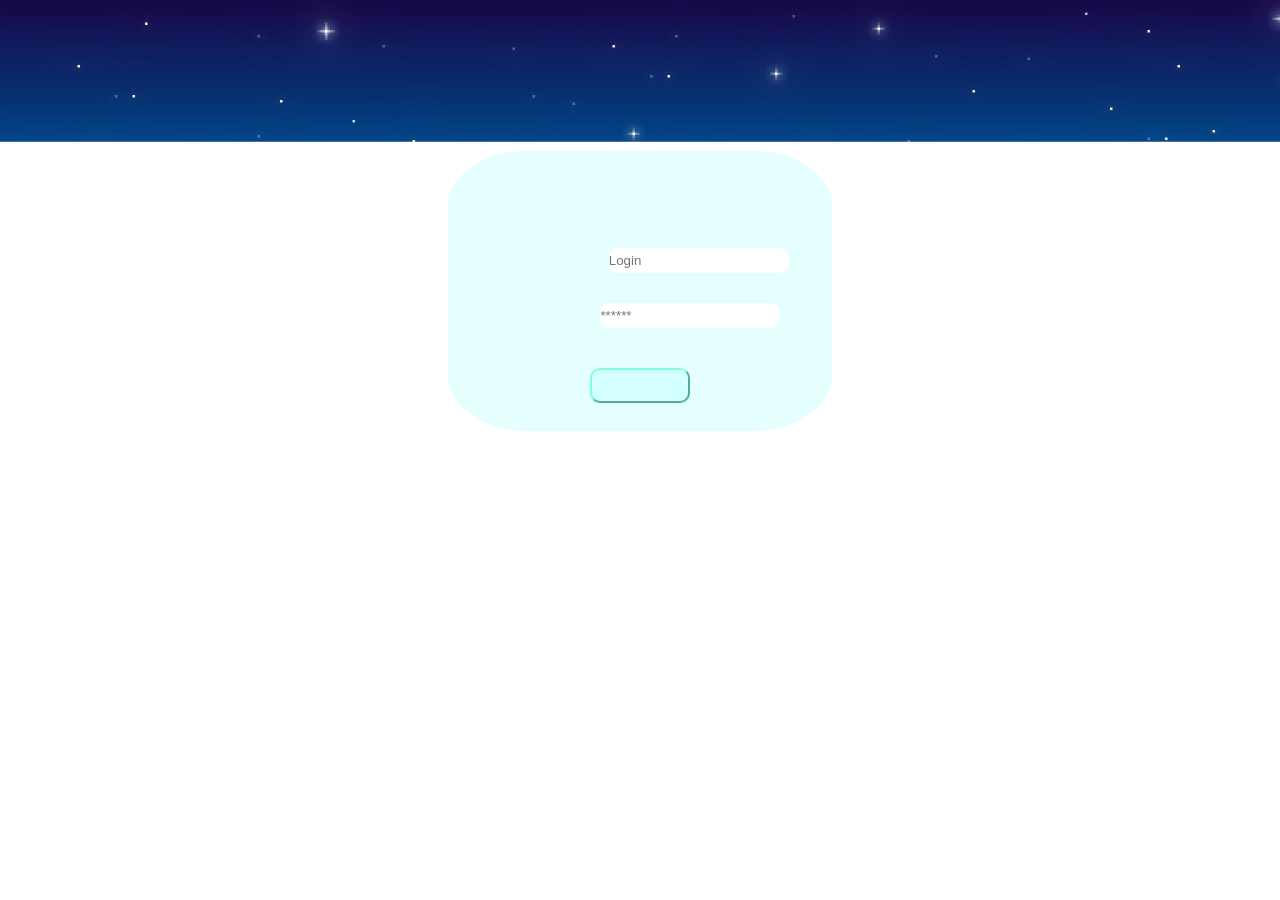
<file: public/dashboard/mural.html>
<!DOCTYPE html>
<html lang="pt-br">

<head>
    <link rel="shortcut icon" href="../assets/icon/favicon2.ico" type="image/x-icon">
    <meta charset="UTF-8">
    <meta http-equiv="X-UA-Compatible" content="IE=edge">
    <meta name="viewport" content="width=device-width, initial-scale=1.0">
    <title>AquaTech | Avisos</title>

    <link rel="stylesheet" href="./../css/dashboards.css">
    <link rel="stylesheet" href="./../css/estilo.css" />
    <script src="../js/sessao.js"></script>
    <script src="./../js/alerta.js"></script>

    <link rel="preconnect" href="https://fonts.gstatic.com">
    <link
        href="https://fonts.googleapis.com/css2?family=Exo+2:ital,wght@0,100;0,200;0,300;0,400;0,500;0,600;0,700;0,800;0,900;1,100;1,200;1,300;1,400;1,500;1,600;1,700;1,800;1,900&display=swap"
        rel="stylesheet">
</head>

<body onload="validarSessao(), atualizarFeed()" style="background-color: #161618;">

    <div class="janela">


        <div class="header-left">

            <h1>AquaTech</h1>

            <div class="hello">
                <h3>Olá, <span id="b_usuario">usuário</span>!</h3>
            </div>

            <div class="btn-nav-white">
                <a href="cards.html">
                    <h3>Aquários</h3>
                </a>
            </div>

            <div class="btn-nav-white">
                <a href="./dashboard.html">
                    <h3>Gráficos</h3>
                </a>
            </div>

            <div class="btn-nav">
                <h3>Mural de Avisos</h3>
            </div>

            <div class="btn-logout" onclick="limparSessao()">
                <h3>Sair</h3>
            </div>

        </div>

        <div class="dash-right">


            <div class="avisos">
                <div id="alerta">
                </div>
                <div class="container">
                    <h1>Publicar um aviso</h1>
                    <div class="div-form">
                        <form id="form_postagem" method="post" onsubmit="return publicar()">
                            <label>
                                Título:
                                <br>
                                <input name="titulo" id="titulo" maxlength="100" type="text">
                            </label>
                            <br>
                            <br>
                            <label>
                                Descrição (máximo de 250 caracteres):
                                <br>
                                <textarea name="descricao" id="textarea_descricao" maxlength="250" rows="5"></textarea>
                            </label>
                            <br>
                            <br>
                            <button>Enviar</button>
                        </form>
                    </div>
                    <h1>Mural de Avisos</h1>
                    <div class="div-results">
                        <div id="feed_container" class="feed-container">
                        </div>
                    </div>
                </div>
            </div>
        </div>
    </div>




</body>

</html>

<script>
    
    b_usuario.innerHTML = sessionStorage.NOME_USUARIO;

    function limparFormulario() {
        document.getElementById("form_postagem").reset();
    }

    function publicar() {
        var idUsuario = sessionStorage.ID_USUARIO;

        var corpo = {
            titulo: form_postagem.titulo.value,
            descricao: form_postagem.descricao.value
        }

        fetch(`/avisos/publicar/${idUsuario}`, {
            method: "post",
            headers: {
                "Content-Type": "application/json"
            },
            body: JSON.stringify(corpo)
        }).then(function (resposta) {

            //console.log("resposta: ", resposta);

            if (resposta.ok) {
                window.alert("Post realizado com sucesso pelo usuario de ID: " + idUsuario + "!");
                window.location = "/dashboard/mural.html";
                limparFormulario();
                finalizarAguardar();
            } else if (resposta.status == 404) {
                window.alert("Deu 404!");
            } else {
                throw ("Houve um erro ao tentar realizar a postagem! Código da resposta: " + resposta.status);
            }
        }).catch(function (resposta) {
            //console.log(`#ERRO: ${resposta}`);
            finalizarAguardar();
        });

        return false;

    }

    function editar(idAviso) {
        sessionStorage.ID_POSTAGEM_EDITANDO = idAviso;
        //console.log("cliquei em editar - " + idAviso);
        window.alert("Você será redirecionado à página de edição do aviso de id número: " + idAviso);
        window.location = "/dashboard/edicao-aviso.html"

    }

    function deletar(idAviso) {
        //console.log("Criar função de apagar post escolhido - ID" + idAviso);
        fetch(`/avisos/deletar/${idAviso}`, {
            method: "DELETE",
            headers: {
                "Content-Type": "application/json"
            }
        }).then(function (resposta) {

            if (resposta.ok) {
                window.alert("Post deletado com sucesso pelo usuario de email: " + sessionStorage.getItem("EMAIL_USUARIO") + "!");
                window.location = "/dashboard/mural.html"
            } else if (resposta.status == 404) {
                window.alert("Deu 404!");
            } else {
                throw ("Houve um erro ao tentar realizar a postagem! Código da resposta: " + resposta.status);
            }
        }).catch(function (resposta) {
            //console.log(`#ERRO: ${resposta}`);
        });
    }

    function atualizarFeed() {
        fetch("/avisos/listar").then(function (resposta) {
            if (resposta.ok) {
                if (resposta.status == 204) {
                    var feed = document.getElementById("feed_container");
                    var mensagem = document.createElement("span");
                    mensagem.innerHTML = "Nenhum resultado encontrado."
                    feed.appendChild(mensagem);
                    throw "Nenhum resultado encontrado!!";
                }

                resposta.json().then(function (resposta) {
                    //console.log("Dados recebidos: ", JSON.stringify(resposta));

                    var feed = document.getElementById("feed_container");
                    feed.innerHTML = "";
                    for (let i = 0; i < resposta.length; i++) {
                        var publicacao = resposta[i];

                        // criando e manipulando elementos do HTML via JavaScript
                        var divPublicacao = document.createElement("div");
                        var spanID = document.createElement("span");
                        var spanTitulo = document.createElement("span");
                        var spanNome = document.createElement("span");
                        var divDescricao = document.createElement("div");
                        var divButtons = document.createElement("div");
                        var btnEditar = document.createElement("button");
                        var btnDeletar = document.createElement("button");


                        spanID.innerHTML = "ID: <b>" + publicacao.idAviso + "</b>";
                        spanTitulo.innerHTML = "Título: <b>" + publicacao.titulo + "</b>";
                        spanNome.innerHTML = "Autor: <b>" + publicacao.nome + "</b>";
                        divDescricao.innerHTML = "Descrição: <b>" + publicacao.descricao + "</b>";
                        btnEditar.innerHTML = "Editar";
                        btnDeletar.innerHTML = "Deletar";

                        divPublicacao.className = "publicacao";
                        spanTitulo.id = "inputNumero" + publicacao.idAviso;
                        spanNome.className = "publicacao-nome";
                        spanTitulo.className = "publicacao-titulo";
                        divDescricao.className = "publicacao-descricao";

                        divButtons.className = "div-buttons"

                        btnEditar.className = "publicacao-btn-editar"
                        btnEditar.id = "btnEditar" + publicacao.idAviso;
                        btnEditar.setAttribute("onclick", `editar(${publicacao.idAviso})`);

                        btnDeletar.className = "publicacao-btn-editar"
                        btnDeletar.id = "btnDeletar" + publicacao.idAviso;
                        btnDeletar.setAttribute("onclick", `deletar(${publicacao.idAviso})`);

                        divPublicacao.appendChild(spanID);
                        divPublicacao.appendChild(spanNome);
                        divPublicacao.appendChild(spanTitulo);
                        divPublicacao.appendChild(divDescricao);
                        divPublicacao.appendChild(divButtons);
                        divButtons.appendChild(btnEditar);
                        divButtons.appendChild(btnDeletar);
                        feed.appendChild(divPublicacao);
                    }

                    finalizarAguardar();
                });
            } else {
                throw ('Houve um erro na API!');
            }
        }).catch(function (resposta) {
            console.error(resposta);
            finalizarAguardar();
        });
    }

</script>
</file>
<file: public/css/estilo.css>
* {
  margin: 0;
  padding: 0;
  box-sizing: border-box;
}

body{
  background-image: url('../assets/imgs/stardew1.png');
  background-size: cover;
  background-position: center;
  background-repeat: no-repeat;
  height: 100vh;
}

@font-face {
  font-family: 'Stardew';
  src: url('../assets/fonts/Stardew.ttf') format('truetype');
}

@font-face {
  font-family: 'stardew';
  src: url('../assets/fonts/stardew-valley.otf') format('truetype');
}
.titulo{
  font-size: 80px;
  font-family: 'Stardew';
  display: flex;
  justify-content: flex-start;
  align-items: center;
  padding-left: 40px;
}

.navbar{
  display: flex;
  align-items: center;
  justify-content: flex-end;
  padding-right: 40px;
  gap: 20px;
}

.header {
  font-family: 'stardew';
  font-size: 30px;
  color: #f6c445; /* amarelo estilo Stardew */
  width: fit-content;
  font-weight: normal;
  height: 10vh;
  width: 100%;
  display: flex;
  justify-content: space-between;
  /* efeito sombra estilo madeira */
  text-shadow: 
    2px 2px 0 #8b5a2b,
    4px 4px 0 #5a3a1a;
}


.container{
  display: flex;
  justify-content: center;
  margin-top: 60px;
  border-radius: 20%;
}

.conteudo{
  width: 70%;
  max-height: 70vh;
  border-radius: 40px;
  background-color: rgba(204, 255, 255, 0.8);
  overflow-y: auto;
  display: flex;
  flex-direction: column;
  justify-content: flex-start;
  align-items: flex-start;
  gap: 10px;
  padding: 50px;
}

.conteudo::-webkit-scrollbar{
  display: none;
}

.personagens{
  display: flex;
  margin: 20px;
}

.text{
  padding-left: 25px;
  padding: 25px;
}

.imagem{
  padding: 20px;
}

.dicas{
  display: flex;
}

.estacao{
  display: flex;
}

.pesca{
  display: flex;
}

.intro-pesca{
  display: flex;
  gap: 50px;

}

.intro-pecuaria{
  display: flex;
  margin-left: 100px;
  gap: 50px;
}

a{
  text-decoration: none;
  color: inherit;
}

#div_primavera{
  display: flex;
  gap: 20px;
}

#div_primavera li{
  list-style: none;
}

#div_verao{
  display: flex;
  gap: 20px;
}

#div_verao li{
  list-style: none;
}

#div_outono{
  display: flex;
  gap: 20px;
}

#div_outono li{
  list-style: none;
}

.conteudo button{
  background-color: rgba(204, 255, 255, 0.8);
  border: none;
  margin-left: 20px;
  font-family: 'stardew', sans-serif;
  font-size: 20px;
  font-weight: 600;
}
</file>
<file: public/css/login.css>
* {
  margin: 0;
  padding: 0;
  box-sizing: border-box;
}

body {
  background-image: url('../assets/imgs/stardew1.png');
  background-size: cover;
  background-position: center;
  background-repeat: no-repeat;
  height: 100vh;
}

.header {
  font-family: 'stardew';
  font-size: 30px;
  color: #f6c445;
  font-weight: normal;
  height: 10vh;
  width: 100%;
  text-shadow:
    2px 2px 0 #8b5a2b,
    4px 4px 0 #5a3a1a;
}

.header .container {
  display: flex;
  justify-content: space-between;
}

.titulo {
  font-size: 80px;
  font-family: 'Stardew';
  display: flex;
  justify-content: flex-start;
  align-items: center;
  font-weight: normal;
  padding-left: 40px;
}

.navbar {
  display: flex;
  align-items: center;
  justify-content: flex-end;
  padding-right: 40px;
  gap: 20px;
}

a {
  text-decoration: none;
  color: inherit;
}

.login {
  display: flex;
  justify-content: center;
  align-items: center;
  flex: 1;
}

.login .container {
  background-color: rgba(204, 255, 255, 0.5);
  color: black;
  text-shadow: none;
  margin-top: 60px;
  width: 30vw;
  height: fit-content;
  padding: 15px;
  border-radius: 20%;
  display: flex;
  text-align: left;
  justify-content: center;
  align-items: center;
}

.login .container h2 {
  display: flex;
  justify-content: center;
}

.login .container .botao_centraliza {
  display: flex;
  justify-content: center;
  align-items: center;
  width: 100%;
}

.campo {
  margin-top: 20px;
}

.campo input {
  width: 180px;
  height: 25px;
  border: none;
  border-radius: 10px;
  margin-left: 20px;
}

.botao {
  width: 100px;
  height: 35px;
  font-family: 'stardew';
  font-size: 25px;
  background-color: rgba(204, 255, 255, 0.7);
  border-color: aquamarine;
  border-radius: 10px;
  margin-top: 40px;
}

.card-login {
  min-height: 250px;
  height: fit-content;
}

@font-face {
  font-family: 'Stardew';
  src: url('../assets/fonts/Stardew.ttf') format('truetype');
}

@font-face {
  font-family: 'stardew';
  src: url('../assets/fonts/stardew-valley.otf') format('truetype');
}


.footer {
  display: flex;
  justify-content: center;
  margin-bottom: 70px;
  color: yellow;
}

.loading_div {
  display: none;
  justify-content: center;
  align-items: center;
}

.loading_div img {
  width: 100%;
  height: 100%;

}

 #div_erros_login{
  font-size: 25px;
  margin-top: 20px;
  text-align: center;
  display: block;
}
</file>
<file: public/css/dashboards.css>
* {
  margin: 0;
  padding: 0;
  box-sizing: border-box;
}

body {
  min-height: 100vh;
  background-image: url('../assets/imgs/download.webp');
  background-size: cover;
  background-position: center;
  background-repeat: no-repeat;
  display: flex;
  flex-direction: row;
  padding: 20px;
  gap: 20px;
  overflow-x: hidden;
  overflow-y: auto;
}

.conteudo-principal {
  flex: 1;
  display: flex;
  flex-direction: column;
  gap: 20px;
  min-width: 0;
}

@font-face {
  font-family: 'Stardew';
  src: url('../assets/fonts/Stardew.ttf') format('truetype');
}

@font-face {
  font-family: 'stardew';
  src: url('../assets/fonts/stardew-valley.otf') format('truetype');
}

.header-left {
  min-width: 220px;
  width: 200px;
  /* min-height: calc(100vh - 40px); */
  height: fit-content;
  background-color: #ffffe6;
  margin-top: 0%;
  color: #663300;
  padding: 15px;
  gap: 15px;
  display: flex;
  flex-direction: column;
  align-items: flex-start;
  border-radius: 20px;
  box-shadow: 3px 0 0 rgba(0, 0, 0, 0.15);
  font-family: 'stardew', sans-serif;
  font-size: 20px;
  text-align: start;
}

.header-left img {
  display: block;
  margin-bottom: 10px;
}

.header-left h1 {
  margin: 0;
}

.header-left p {
  width: 190px;
  cursor: pointer;
  padding: 10px;
  transition: 0.3s;
  font-size: 30px;
  border-radius: 20px;
}

.header-left p:hover {
  background-color: #669900;
  color: #eee;
}

.progresso-geral {
  width: 100%;
  min-height: 180px;
  height: auto;
  background-color: #ffffe6;
  box-shadow: 3px 0 0 rgba(0, 0, 0, 0.15);
  border-radius: 20px;
  padding: 20px;
  display: flex;
  align-items: center;
  justify-content: space-around;
  font-family: 'stardew', sans-serif;
}

.bloco-barra {
  width: 60%;
  margin-right: 0;
  margin-left: 40px;
}

.barra-progresso {
  display: flex;
  gap: 40px;
  align-items: center;
}

.info {
  padding: 20px;
  width: 40%;
  margin-left: 0;
  display: flex;
  align-items: center;
}

.conteudo {

  display: flex;
  align-items: center;
}

.progresso-geral h1 {
  margin-bottom: 20px;
}

.barra {
  width: 55%;
  height: 35px;
  background-color: #eee;
  border-radius: 10px;
  overflow: hidden;
  margin-bottom: 20px;
}

#progresso {
  height: 100%;
  width: 0%;
  background-color: green;
  border-radius: 10px;
}

.card-recompensa {
  display: flex;
  justify-content: center;
  min-width: 45%;
  min-height: 15vh;
  height: fit-content;
  margin-top: 30px;
  font-size: 25px;
  gap: 35px;
  border: 1px solid #ffdd99;
  border-radius: 20px;
  padding: 15px;
  margin-bottom: 15px;
  padding: 10px;
}


.card-recompensa .title {
  font-weight: 600;
  color: #336600;
  font-family: 'stardew', sans-serif;
}

.div-salas {
  width: 100%;
  min-height: 30vh;
  height: fit-content;
  height: auto;
  background-color: #ffffe6;
  box-shadow: 3px 0 0 rgba(0, 0, 0, 0.15);
  margin-top: 20px;
  border-radius: 20px;
  padding: 40px;
}


.salas {
  flex-wrap: wrap;
  display: flex;
  flex-direction: row;
  gap: 20px;
}

.sala {
  flex: 1;
  min-width: 180px;
  min-height: 180px;
  margin-top: 20px;
  padding: 20px;
  border: 1px solid #ffdd99;
  border-radius: 20px;
  display: flex;
  flex-direction: column;
  justify-content: center;
  align-items: center;
  gap: 10px;
  cursor:pointer;
}

.sala:hover{
  border: solid #669900 3px;
}

.barra-progresso-cards {
  width: 100%;
  display: flex;
  flex-direction: row;
  gap: 15px;
  align-items: center;
  justify-content: flex-start;
}

.barra-card {
  flex: 1;
  height: 18px;
  /* margin: 10px auto; */
  background-color: #eee;
  border-radius: 10px;
  overflow: hidden;
  margin-bottom: 10px;
  position: relative;
}

#progresso-card-despensa {
  height: 100%;
  width: 0%;
  display: block;
  background-color: #ff80aa;
  border-radius: 10px;
}

#progresso-card-aquario {
  height: 100%;
  width: 0%;
  display: block;
  background-color: #4da6ff;
  border-radius: 10px;
}

#progresso-card-artesanato {
  height: 100%;
  width: 0%;
  display: block;
  background-color: #9966ff;
  border-radius: 10px;
}

#progresso-card-quadro {
  height: 100%;
  width: 0%;
  display: block;
  background-color: #ff9933;
  ;
  border-radius: 10px;
}

#progresso-card-cofre {
  height: 100%;
  width: 0%;
  display: block;
  background-color: #efef46;
  border-radius: 10px;
}

#pacotes-por-sala {
  width: 100%;
  min-height: 40vh;
  height: auto;
  background-color: #ffffe6;
  box-shadow: 3px 0 0 rgba(0, 0, 0, 0.15);
  margin-top: 20px;
  border-radius: 20px;
  padding: 20px;
  display: none;

}



.pacotes {
  margin-top: 20px;
  display: flex;
  flex-direction: row;
  gap: 20px;
}

.pacote {
  flex: 1;
  min-width: 180px;
  min-height: 32vh;
  display: flex;
  flex-direction: column;
  gap: 25px;
  border-radius: 20px;
  border: 1px solid #ffdd99;
  padding: 20px;
}

.pacote p {
  display: flex;
  align-items: center;
  justify-content: space-between;
  text-align: center;
}

.pacote p span {
  display: flex;
  align-items: center;
  gap: 10px;
}

.check {
  margin-left: 50px;
  color: green;
  font-weight: bold;
  font-size: 25px;
  margin-left: 5px;

}

#graficos {
  width: 100%;
  min-height: 40vh;
  height: auto;
  display: flex;
  justify-content: space-between;
  background-color: #ffffe6;
  box-shadow: 3px 0 0 rgba(0, 0, 0, 0.15);
  margin-top: 20px;
  border-radius: 20px;
  padding: 20px;
}

.grafico1,
.grafico2 {
  width: 48%;
  height: 400px;
  display: flex;
  justify-content: center;
}

canvas {
  width: 100%;
  height: 100%;
}
</file>
